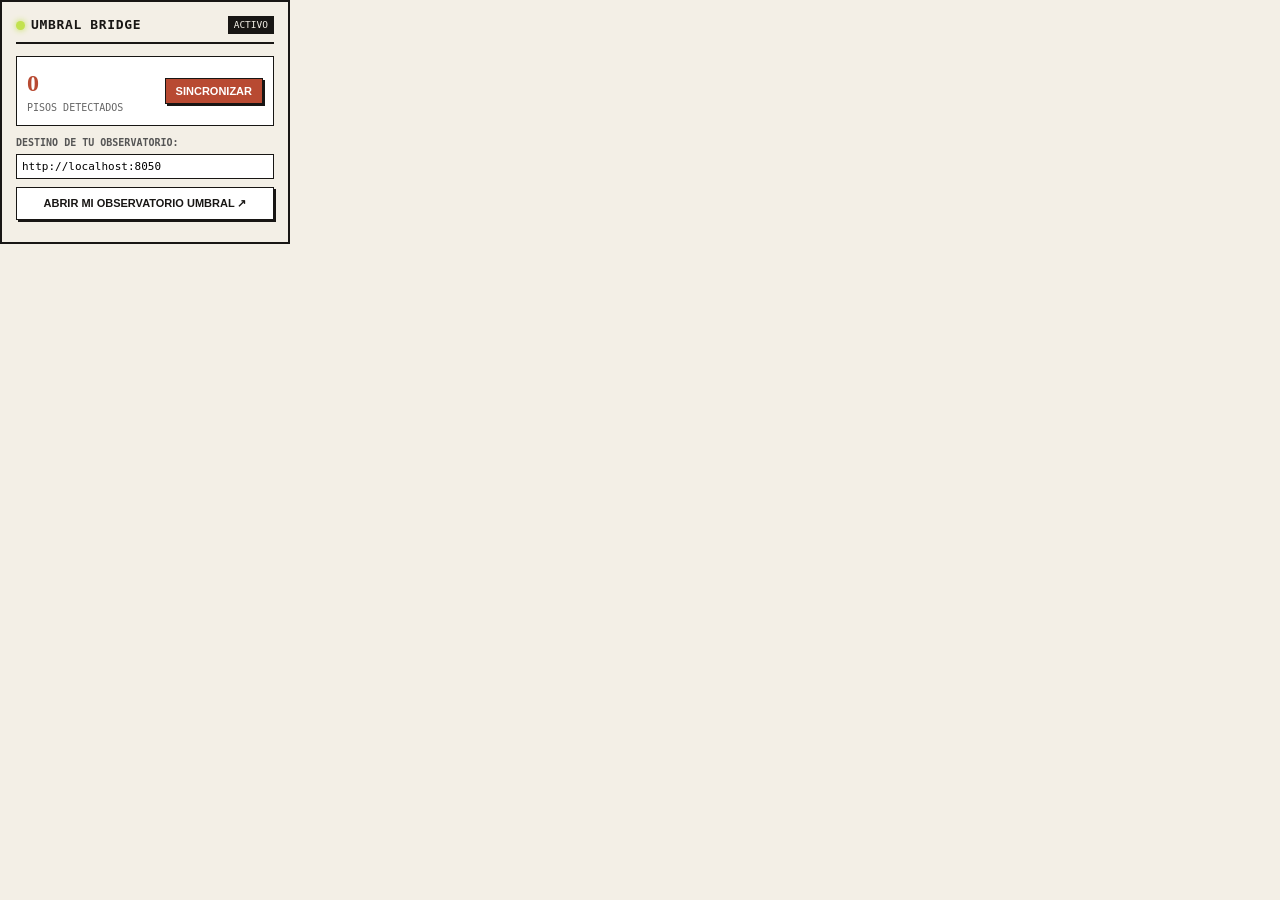
<file: extension/popup.html>
<!DOCTYPE html>
<html lang="es">
<head>
  <meta charset="UTF-8">
  <title>UMBRAL Bridge</title>
  <style>
    body {
      width: 290px;
      margin: 0;
      padding: 14px;
      background: #F3EFE6;
      font-family: -apple-system, BlinkMacSystemFont, "Segoe UI", Roboto, "JetBrains Mono", monospace;
      color: #181614;
      line-height: 1.4;
      border: 2px solid #181614;
      box-sizing: border-box;
    }
    .header {
      display: flex;
      justify-content: space-between;
      align-items: center;
      border-bottom: 2px solid #181614;
      padding-bottom: 8px;
      margin-bottom: 12px;
    }
    .title {
      font-size: 13px;
      font-weight: 800;
      letter-spacing: 0.05em;
      text-transform: uppercase;
      display: flex;
      align-items: center;
      gap: 6px;
    }
    .dot {
      width: 9px;
      height: 9px;
      background: #C2E24E;
      border-radius: 50%;
      box-shadow: 0 0 6px #C2E24E;
      display: inline-block;
    }
    .stat-box {
      background: #fff;
      border: 1px solid #181614;
      padding: 10px;
      display: flex;
      justify-content: space-between;
      align-items: center;
      margin-bottom: 10px;
    }
    .stat-val {
      font-size: 24px;
      font-weight: 800;
      color: #B84A32;
      font-family: Georgia, serif;
    }
    .stat-lbl {
      font-size: 10px;
      text-transform: uppercase;
      color: #666;
    }
    .btn {
      width: 100%;
      background: #B84A32;
      color: #fff;
      border: 1.5px solid #181614;
      padding: 9px 12px;
      font-size: 11px;
      font-weight: 700;
      text-transform: uppercase;
      cursor: pointer;
      box-shadow: 2px 2px 0 #181614;
      margin-bottom: 8px;
    }
    .btn:hover {
      background: #181614;
    }
    .btn-secondary {
      background: #fff;
      color: #181614;
    }
    .input-url {
      width: 100%;
      background: #fff;
      border: 1px solid #181614;
      padding: 5px;
      font-size: 11px;
      font-family: monospace;
      box-sizing: border-box;
      margin-top: 4px;
      margin-bottom: 8px;
    }
    .status-msg {
      font-size: 11px;
      padding: 6px;
      background: #E6EFEA;
      border-left: 3px solid #264636;
      display: none;
      margin-top: 6px;
    }
  </style>
</head>
<body>
  <div class="header">
    <div class="title"><span class="dot"></span>UMBRAL BRIDGE</div>
    <span id="badge-portal" style="font-size:9.5px;background:#181614;color:#F3EFE6;padding:2px 6px;font-family:monospace;">ACTIVO</span>
  </div>

  <div class="stat-box">
    <div>
      <div class="stat-val" id="pop-count">0</div>
      <div class="stat-lbl">Pisos detectados</div>
    </div>
    <button class="btn" id="pop-btn-sync" style="width:auto;margin:0;padding:6px 10px;">SINCRONIZAR</button>
  </div>

  <div id="pop-status" class="status-msg"></div>

  <div style="font-size:10px;color:#555;text-transform:uppercase;font-weight:600;margin-top:8px;">Destino de tu Observatorio:</div>
  <input type="text" id="pop-input-url" class="input-url" value="http://localhost:8050" />

  <button class="btn btn-secondary" id="pop-btn-open-umbral">ABRIR MI OBSERVATORIO UMBRAL ↗</button>

  <script src="popup.js"></script>
</body>
</html>
</file>
